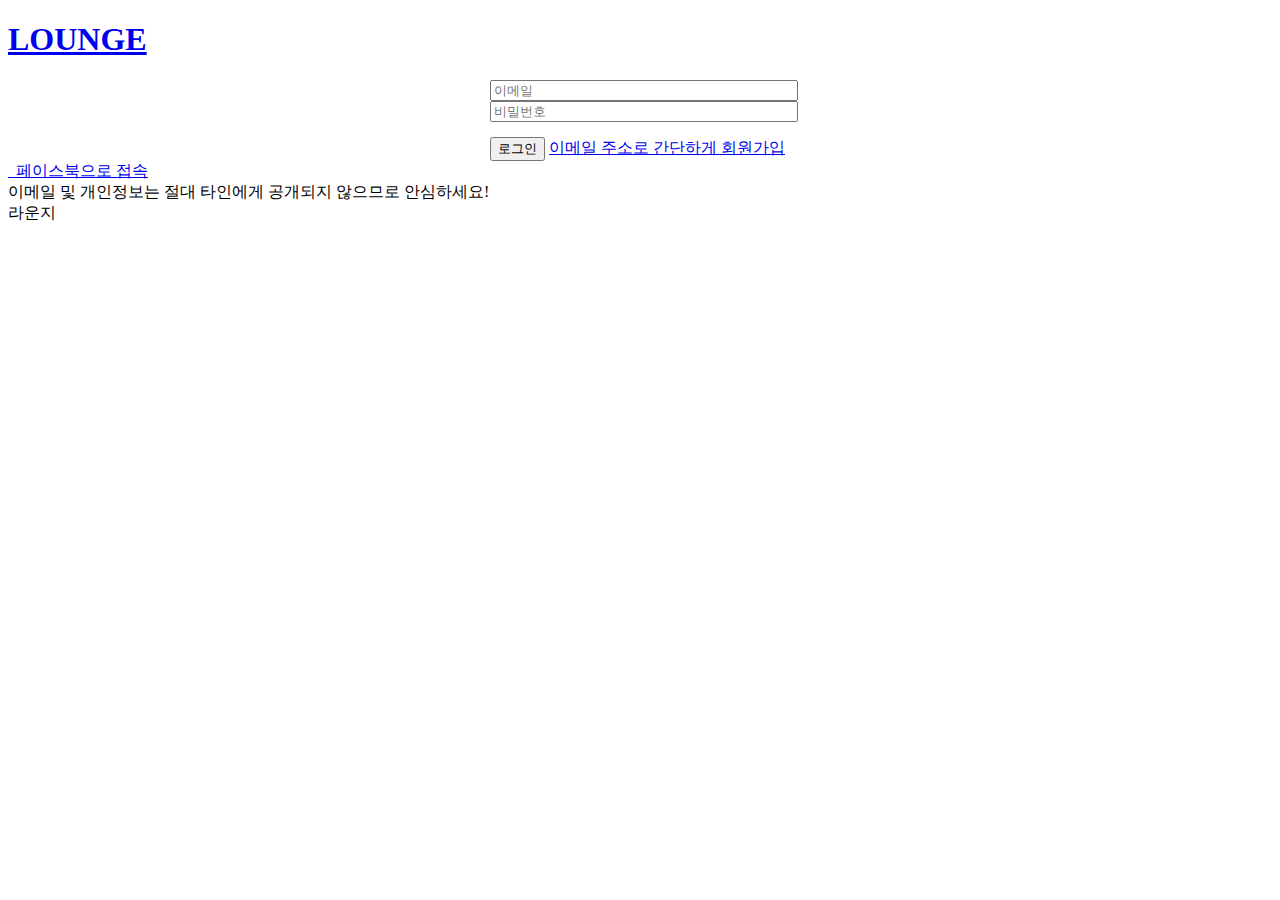
<file: login.html>
<!DOCTYPE html>
<!--
88           ,ad8888ba,   88         88 8888       88    ,ad8888ba,  88888888888 
88          d8"'    `"8b  88         88 88 88      88   d8"'    `"8b 88
88         d8'        `8b 88         88 88  88     88  d8'           88
88         88          88 88         88 88   88    88  88            8dev@Lounge
88         88          88 88         88 88    88   88  88      88888 88"""""""""
88         Y8,        ,8P Y8,        88 88     88  88  Y8,        88 88
88          Y8a.    .a8P  Y8a.       88 88      88 88  Y8a.    .a88  88
88888888888  `"Y8888Y"'    `"Y888888888 88       8888   `"Y88888P"   88888888888
     Copyright © 2015 Lounge. All rights reserved.
-->
<html lang="ko_KR">

  <head>
  	
    <meta http-equiv="X-UA-Compatible" content="IE=edge,chrome=1">
    <title>로그인 :: Lounge</title>
    <meta http-equiv="Content-Type" content="text/html; charset=utf-8">
    <meta name="viewport" content="width=device-width, initial-scale=1, maximum-scale=1.0, minimum-scale=0.5">
    <link href="http://s3.amazonaws.com/codecademy-content/courses/ltp/css/shift.css" rel="stylesheet">
    <link rel="stylesheet" href="http://s3.amazonaws.com/codecademy-content/courses/ltp/css/bootstrap.css">
    <link rel="stylesheet" href="css/user.css">
    <link rel="apple-touch-icon-precomposed" href="//sk2.op.gg/icon/Icon-72.png?v2"/>
    <link rel="apple-touch-icon-precomposed" sizes="72x72" href="//sk2.op.gg/icon/Icon-72.png?v2"/>
    <link rel="apple-touch-icon-precomposed" sizes="114x114" href="//sk2.op.gg/icon/Icon@2x.png?v2"/>
    <link rel="apple-touch-icon-precomposed" sizes="144x144" href="//sk2.op.gg/icon/Icon-144.png?v2"/>
    <meta name="apple-mobile-web-app-status-bar-style" content="black"/>
    <meta name="format-detection" content="telephone=no">
    <meta name="autocomplete" content="off">
    <link href="//sk2.op.gg/css2/min.css?1433502019" rel="stylesheet" type="text/css">
    <link href="//sk2.op.gg/css2/min.page.css?1433502019" rel="stylesheet" type="text/css">
    <link href="//sk2.op.gg/css2/min.page2.css?1433502019" rel="stylesheet" type="text/css">
    <link href="//sk2.op.gg/css2/min.mobile.css?1433502019" rel="stylesheet" type="text/css">
    <script type="text/javascript" async="" src="https://secure.statcounter.com/counter/counter.js"></script>
    <script async="" src="//www.google-analytics.com/analytics.js"></script>
    <script id="facebook-jssdk" src="//connect.facebook.net/en_US/sdk.js"></script>
    <script type="text/javascript" src="//sk2.op.gg/js2/lib/jquery-1.11.1.min.js"></script>
    <script type="text/javascript" src="http://www.parsecdn.com/js/parse-1.4.2.min.js"></script>
    <link href="//sk2.op.gg/lib/font-awesome/css/font-awesome.min.css" rel="stylesheet">
  </head>

  <body>
  	<script>
		$(function(){
			$('.VerticalMiniForm .Form .Input input')
			.on('focus', function(){
			$(this).closest('.input').addClass('focus');
			})
			.on('blur', function(){
			$(this).closest('.input').removeClass('focus');
			})
		})
	</script>
	<div class="PhotoScreen">
		<div class="PhotoScreenBg" style="background-image: url(//4.bp.blogspot.com/-E10nk83X-JI/T1Ok7vS42QI/AAAAAAAAAGA/jNvfJCbXcH0/s1600/lounge.jpg)">
			<div class="PhotoScreenBgVinetter"></div>
				<div class="PhotoScreenBgPattern"></div>
				</div>
				<script>
					$(function(){
						$('.VerticalMiniForm .Form .Input input')
							.on('focus', function(){
							$(this).closest('.Input').addClass('focus');
						})
							.on('blur', function(){
							$(this).closest('.Input').removeClass('focus');
						})
					})
				</script>
				<div class="PhotoScreenContent">
					<div class="Center">
						<div class="VerticalMiniForm LoginForm">
							<div class="Logo">
								<h1><a href="/">LOUNGE</a></h1>
								<!--<h1><a href="/"><img src="//sk2.op.gg/images/global_logo_index.png"></a></h1>-->
							</div>
							<div class="Form">
								<form action="/member/ajax/login.json/" method="post" class="kajax">
									<input type="hidden" name="referer" value="http://lounge.parseapp.com/">
									<div class="Input Email">
										<span class="title"><i class="icon-user"></i></span>
										<span class="input"><input type="text" class="Email" name="identifier" placeholder="이메일"></span>
									</div>
									<div class="Input Password">
										<span class="title"><i class="icon-key"></i></span>
										<span class="input"><input type="password" class="Password" name="password" placeholder="비밀번호"></span>
											<div class="Icon"><a href="/member/find" class="tip" original-title="비밀번호 찾기"><i class="icon-question-sign"></i></a></div>
											</div>
										<div class="Buttons">
											<button class="opButton green login">로그인</button>
											<a href="signup" class="opButton blue joinLink">이메일 주소로 간단하게 회원가입</a>
										</div>
										<div class="ThirdPartyLoginButtons">
											<a href="#" class="opButton ThirdPartyLoginButton LoginButtonWithFacebook" onclick="Login.loginWithFacebook(this); return false;">
												<i class="icon-facebook icon-large"></i>
												&nbsp;
												페이스북으로 접속
											</a>
										</div>
									</form>
								</div>
								<div class="FormDesc">
									이메일 및 개인정보는 절대 타인에게 공개되지 않으므로 안심하세요!
								</div>
							</div>
						</div>
					</div>
					<div class="PhotoInformation">
						라운지
					</div>
				</div>
			</div>
		</div>
		<div id="fb-root" class=" fb_reset">
			<div style="position: absolute; top: -10000px; height: 0px; width: 0px;">
				<div>
					<iframe name="fb_xdm_frame_https" frameborder="0" allowtransparency="true" allowfullscreen="true" scrolling="no" id="fb_xdm_frame_https" aria-hidden="true" title="Facebook Cross Domain Communication Frame" tabindex="-1" src="https://s-static.ak.facebook.com/connect/xd_arbiter/1ldYU13brY_.js?version=41#channel=f32e57d11c&amp;origin=https%3A%2F%2Fwww.op.gg" style="border: none;">
						#document
						<!DOCTYPE html>
						<html><head><title>Facebook Cross-Domain Messaging helper</title></head><body><script> document.domain = 'facebook.com'; __transform_includes = {};if(!Array.from)Array.from=function(a){if(a==null)throw new TypeError('Object is null or undefined');var b=arguments[1],c=arguments[2],d=this,e=Object(a),f=typeof Symbol==='function'?Symbol.iterator:'@@iterator',g=typeof b==='function',h=typeof e[f]==='function',i=0,j,k;if(h){j=typeof d==='function'?new d():[];var l=e[f](),m;while(!(m=l.next()).done){k=m.value;if(g)k=b.call(c,k,i);j[i]=k;i+=1;}j.length=i;return j;}var n=e.length;if(isNaN(n)||n<0)n=0;j=typeof d==='function'?new d(n):new Array(n);while(i<n){k=e[i];if(g)k=b.call(c,k,i);j[i]=k;i+=1;}j.length=i;return j;};
if(!Array.isArray)Array.isArray=function(a){return Object.prototype.toString.call(a)=='[object Array]';};
self.__DEV__=self.__DEV__||0;
(function(a){function b(c,d){if(this==null)throw new TypeError('Array.prototype.findIndex called on null or undefined');if(typeof c!=='function')throw new TypeError('predicate must be a function');var e=Object(this),f=e.length>>>0;for(var g=0;g<f;g++)if(c.call(d,e[g],g,e))return g;return -1;}if(!Array.prototype.findIndex)Array.prototype.findIndex=b;if(!Array.prototype.find)Array.prototype.find=function(c,d){if(this==null)throw new TypeError('Array.prototype.find called on null or undefined');var e=b.call(this,c,d);return e===-1?a:this[e];};})();
(function(){var a=Object.prototype.toString,b=Object("a"),c=b[0]!="a";function d(e){e=+e;if(e!==e){e=0;}else if(e!==0&&e!==(1/0)&&e!==-(1/0))e=(e>0||-1)*Math.floor(Math.abs(e));return e;}if(!Array.prototype.map)Array.prototype.map=function(e,f){if(typeof e!='function')throw new TypeError();var g,h=this.length,i=new Array(h);for(g=0;g<h;++g)if(g in this)i[g]=e.call(f,this[g],g,this);return i;};if(!Array.prototype.forEach)Array.prototype.forEach=function(e,f){this.map(e,f);};if(!Array.prototype.filter)Array.prototype.filter=function(e,f){if(typeof e!='function')throw new TypeError();var g,h,i=this.length,j=[];for(g=0;g<i;++g)if(g in this){h=this[g];if(e.call(f,h,g,this))j.push(h);}return j;};if(!Array.prototype.every)Array.prototype.every=function(e,f){if(typeof e!='function')throw new TypeError();var g=new Object(this),h=g.length;for(var i=0;i<h;i++)if(i in g)if(!e.call(f,g[i],i,g))return false;return true;};if(!Array.prototype.some)Array.prototype.some=function(e,f){if(typeof e!='function')throw new TypeError();var g=new Object(this),h=g.length;for(var i=0;i<h;i++)if(i in g)if(e.call(f,g[i],i,g))return true;return false;};if(!Array.prototype.indexOf)Array.prototype.indexOf=function(e,f){var g=this.length;f|=0;if(f<0)f+=g;for(;f<g;f++)if(f in this&&this[f]===e)return f;return -1;};if(!Array.prototype.lastIndexOf||([0,1].lastIndexOf(0,-3)!=-1))Array.prototype.lastIndexOf=function(e){var f=c&&a.call(this)=="[object String]"?this.split(""):Object(this),g=f.length>>>0;if(!g)return -1;var h=g-1;if(arguments.length>1)h=Math.min(h,d(arguments[1]));h=h>=0?h:g-Math.abs(h);for(;h>=0;h--)if(h in f&&e===f[h])return h;return -1;};if(!Array.prototype.reduce)Array.prototype.reduce=function(e){if(typeof e!=='function')throw new TypeError(e+' is not a function');var f=this.length>>>0,g,h,i=arguments.length===2;if(i)g=arguments[1];for(h=0;h<f;++h)if(this.hasOwnProperty(h))if(i===false){g=this[h];i=true;}else g=e(g,this[h],h,this);if(i===false)throw new TypeError('Reduce of empty array with no initial value');return g;};if(!Array.prototype.reduceRight)Array.prototype.reduceRight=function(e){if(typeof e!=='function')throw new TypeError(e+' is not a function');var f=this.length>>>0,g,h,i=arguments.length===2;if(i)g=arguments[1];for(h=f-1;h>-1;--h)if(this.hasOwnProperty(h))if(i===false){g=this[h];i=true;}else g=e(g,this[h],h,this);if(i===false)throw new TypeError('Reduce of empty array with no initial value');return g;};})();
if(!Date.now)Date.now=function(){return new Date().getTime();};
(function(){if(!Date.prototype.toISOString){var a=function(b){if(b<10)return '0'+b;return b;};Date.prototype.toISOString=function(){if(!isFinite(this))throw new Error('Invalid time value');var b=this.getUTCFullYear();b=(b<0?'-':(b>9999?'+':''))+('00000'+Math.abs(b)).slice(0<=b&&b<=9999?-4:-6);return b+'-'+a(this.getUTCMonth()+1)+'-'+a(this.getUTCDate())+'T'+a(this.getUTCHours())+':'+a(this.getUTCMinutes())+':'+a(this.getUTCSeconds())+'.'+(this.getUTCMilliseconds()/1000).toFixed(3).slice(2,5)+'Z';};}})();
if(!Function.prototype.bind)Function.prototype.bind=function(a){if(typeof this!='function')throw new TypeError('Bind must be called on a function');var b=this,c=Array.prototype.slice,d=c.call(arguments,1);function e(){var f=b.prototype&&(this instanceof b);return b.apply(!f&&a||this,d.concat(c.call(arguments)));}e.prototype=b.prototype;e.displayName='bound:'+(b.displayName||b.name||'(?)');e.toString=function f(){return 'bound: '+b;};return e;};

(function(){var a={},b=function(i,j){if(!i&&!j)return null;var k={};if(typeof i!=='undefined')k.type=i;if(typeof j!=='undefined')k.signature=j;return k;},c=function(i,j){return b(i&&/^[A-Z]/.test(i)?i:(void 0),j&&((j.params&&j.params.length)||j.returns)?'function('+(j.params?j.params.map(function(k){return (/\?/).test(k)?'?'+k.replace('?',''):k;}).join(','):'')+')'+(j.returns?':'+j.returns:''):(void 0));},d=function(i,j,k){return i;},e=function(i,j,k){if('sourcemeta' in __transform_includes)i.__SMmeta=j;if('typechecks' in __transform_includes){var l=c(j?j.name:(void 0),k);if(l)__w(i,l);}return i;},f=function(i,j,k){return k.apply(i,j);},g=function(i,j,k,l){if(l&&l.params)__t.apply(i,l.params);var m=k.apply(i,j);if(l&&l.returns)__t([m,l.returns]);return m;},h=function(i,j,k,l,m){if(m){if(!m.callId)m.callId=m.module+':'+m.line+':'+m.column;var n=m.callId;a[n]=(a[n]||0)+1;}return k.apply(i,j);};if(typeof __transform_includes==='undefined'){__annotator=d;__bodyWrapper=f;}else{__annotator=e;if('codeusage' in __transform_includes){__annotator=d;__bodyWrapper=h;__bodyWrapper.getCodeUsage=function(){return a;};__bodyWrapper.clearCodeUsage=function(){a={};};}else if('typechecks' in __transform_includes){__bodyWrapper=g;}else __bodyWrapper=f;}})();
var JSON;if(!JSON)JSON={};(function(){'use strict';function a(j){return j<10?'0'+j:j;}if(typeof Date.prototype.toJSON!=='function'){Date.prototype.toJSON=function(j){return isFinite(this.valueOf())?this.getUTCFullYear()+'-'+a(this.getUTCMonth()+1)+'-'+a(this.getUTCDate())+'T'+a(this.getUTCHours())+':'+a(this.getUTCMinutes())+':'+a(this.getUTCSeconds())+'Z':null;};String.prototype.toJSON=Number.prototype.toJSON=Boolean.prototype.toJSON=function(j){return this.valueOf();};}var b=/[\u0000\u00ad\u0600-\u0604\u070f\u17b4\u17b5\u200c-\u200f\u2028-\u202f\u2060-\u206f\ufeff\ufff0-\uffff]/g,c=/[\\\"\x00-\x1f\x7f-\x9f\u00ad\u0600-\u0604\u070f\u17b4\u17b5\u200c-\u200f\u2028-\u202f\u2060-\u206f\ufeff\ufff0-\uffff]/g,d,e,f={'\b':'\\b','\t':'\\t','\n':'\\n','\f':'\\f','\r':'\\r','"':'\\"','\\':'\\\\'},g;function h(j){c.lastIndex=0;return c.test(j)?'"'+j.replace(c,function(k){var l=f[k];return typeof l==='string'?l:'\\u'+('0000'+k.charCodeAt(0).toString(16)).slice(-4);})+'"':'"'+j+'"';}function i(j,k){var l,m,n,o,p=d,q,r=k[j];if(r&&typeof r==='object'&&typeof r.toJSON==='function')r=r.toJSON(j);if(typeof g==='function')r=g.call(k,j,r);switch(typeof r){case 'string':return h(r);case 'number':return isFinite(r)?String(r):'null';case 'boolean':case 'null':return String(r);case 'object':if(!r)return 'null';d+=e;q=[];if(Object.prototype.toString.apply(r)==='[object Array]'){o=r.length;for(l=0;l<o;l+=1)q[l]=i(l,r)||'null';n=q.length===0?'[]':d?'[\n'+d+q.join(',\n'+d)+'\n'+p+']':'['+q.join(',')+']';d=p;return n;}if(g&&typeof g==='object'){o=g.length;for(l=0;l<o;l+=1)if(typeof g[l]==='string'){m=g[l];n=i(m,r);if(n)q.push(h(m)+(d?': ':':')+n);}}else for(m in r)if(Object.prototype.hasOwnProperty.call(r,m)){n=i(m,r);if(n)q.push(h(m)+(d?': ':':')+n);}n=q.length===0?'{}':d?'{\n'+d+q.join(',\n'+d)+'\n'+p+'}':'{'+q.join(',')+'}';d=p;return n;}}if(typeof JSON.stringify!=='function')JSON.stringify=function(j,k,l){var m;d='';e='';if(typeof l==='number'){for(m=0;m<l;m+=1)e+=' ';}else if(typeof l==='string')e=l;g=k;if(k&&typeof k!=='function'&&(typeof k!=='object'||typeof k.length!=='number'))throw new Error('JSON.stringify');return i('',{'':j});};if(typeof JSON.parse!=='function')JSON.parse=function(j,k){var l;function m(n,o){var p,q,r=n[o];if(r&&typeof r==='object')for(p in r)if(Object.prototype.hasOwnProperty.call(r,p)){q=m(r,p);if(q!==(void 0)){r[p]=q;}else delete r[p];}return k.call(n,o,r);}j=String(j);b.lastIndex=0;if(b.test(j))j=j.replace(b,function(n){return '\\u'+('0000'+n.charCodeAt(0).toString(16)).slice(-4);});if(/^[\],:{}\s]*$/.test(j.replace(/\\(?:["\\\/bfnrt]|u[0-9a-fA-F]{4})/g,'@').replace(/"[^"\\\n\r]*"|true|false|null|-?\d+(?:\.\d*)?(?:[eE][+\-]?\d+)?/g,']').replace(/(?:^|:|,)(?:\s*\[)+/g,''))){l=(eval)('('+j+')');return typeof k==='function'?m({'':l},''):l;}throw new SyntaxError('JSON.parse');};}());
if(JSON.stringify(["\u2028\u2029"])==='["\u2028\u2029"]')JSON.stringify=function(a){var b=/\u2028/g,c=/\u2029/g;return function(d,e,f){var g=a.call(this,d,e,f);if(g){if(-1<g.indexOf('\u2028'))g=g.replace(b,'\\u2028');if(-1<g.indexOf('\u2029'))g=g.replace(c,'\\u2029');}return g;};}(JSON.stringify);
if(typeof JSON==='object'&&typeof JSON.parse==='function')try{JSON.parse(null);}catch(e){JSON.originalParse=JSON.parse;JSON.parse=function(a){return a===null?null:JSON.originalParse(a);};}
if(typeof Math.log2!=='function')Math.log2=function(a){return Math.log(a)/Math.LN2;};if(typeof Math.log10!=='function')Math.log10=function(a){return Math.log(a)/Math.LN10;};
if(typeof Number.isFinite!=='function')Number.isFinite=function(a){return (typeof a==='number')&&isFinite(a);};if(typeof Number.isNaN!=='function')Number.isNaN=function(a){return (typeof a==='number')&&isNaN(a);};if(typeof Number.EPSILON!=='number')Number.EPSILON=Math.pow(2,-52);if(typeof Number.MAX_SAFE_INTEGER!=='number')Number.MAX_SAFE_INTEGER=Math.pow(2,53)-1;if(typeof Number.MIN_SAFE_INTEGER!=='number')Number.MIN_SAFE_INTEGER=-1*Number.MAX_SAFE_INTEGER;if(typeof Number.isSafeInteger!=='function')Number.isSafeInteger=function(a){return Number.isFinite(a)&&a>=Number.MIN_SAFE_INTEGER&&a<=Number.MAX_SAFE_INTEGER&&Math.floor(a)===a;};
if(!Object.create)Object.create=function(a){var b=typeof a;if(b!='object'&&b!='function')throw new TypeError('Object prototype may only be a Object or null');var c=function(){if(a===null){this.__proto__=a;delete this.__proto__;}};c.prototype=a;return new c();};if(!Object.keys)Object.keys=function a(b){var c=typeof b;if((c!='object'&&c!='function')||b===null)throw new TypeError('Object.keys called on non-object');var d=Object.prototype.hasOwnProperty,e=[];for(var f in b)if(d.call(b,f))e.push(f);return e;};if(!Object.freeze)Object.freeze=function(a){return a;};if(!Object.seal)Object.seal=function(a){return a;};

(function(){var a=!({toString:true}).propertyIsEnumerable('toString');if(!a)return;var b=['toString','toLocaleString','valueOf','hasOwnProperty','isPrototypeOf','constructor'];Object.keys=function(c){var d=typeof c;if((d!='object'&&d!='function')||c===null)throw new TypeError('Object.keys called on non-object');var e=Object.prototype.hasOwnProperty,f=[];for(var g in c)if(e.call(c,g))f.push(g);for(var h=0;h<b.length;h++){var i=b[h];if(e.call(c,i))f.push(i);}return f;};Object.assign=function(c,d){if(c==null)throw new TypeError('Object.assign target cannot be null or undefined');var e=Object(c),f=Object.prototype.hasOwnProperty;for(var g=1;g<arguments.length;g++){var h=arguments[g];if(h==null)continue;var i=Object(h);for(var j in i)if(f.call(i,j))e[j]=i[j];for(var k=0;k<b.length;k++){var l=b[k];if(f.call(i,l))e[l]=i[l];}}return e;};})();
(function(){if(Object.assign)return;var a=Object.prototype.hasOwnProperty,b;if(Object.keys&&Object.keys.name!=='object_keys_polyfill'){b=function(c,d){var e=Object.keys(d);for(var f=0;f<e.length;f++)c[e[f]]=d[e[f]];};}else b=function(c,d){for(var e in d)if(a.call(d,e))c[e]=d[e];};Object.assign=function(c,d){if(c==null)throw new TypeError('Object.assign target cannot be null or undefined');var e=Object(c);for(var f=1;f<arguments.length;f++){var g=arguments[f];if(g!=null)b(e,Object(g));}return e;};}());
if({}.hasOwnProperty('__proto__'))Object.prototype.hasOwnProperty=function(a){return function b(c){return c!='__proto__'&&a.call(this,c);};}(Object.prototype.hasOwnProperty);
(function(a){a.__m=function(b,c){b.__SMmeta=c;return b;};})(this);
if(!String.prototype.startsWith)String.prototype.startsWith=function(a){"use strict";if(this==null)throw TypeError();var b=String(this),c=arguments.length>1?(Number(arguments[1])||0):0,d=Math.min(Math.max(c,0),b.length);return b.indexOf(String(a),c)==d;};if(!String.prototype.endsWith)String.prototype.endsWith=function(a){"use strict";if(this==null)throw TypeError();var b=String(this),c=b.length,d=String(a),e=arguments.length>1?(Number(arguments[1])||0):c,f=Math.min(Math.max(e,0),c),g=f-d.length;if(g<0)return false;return b.lastIndexOf(d,g)==g;};if(!String.prototype.contains)String.prototype.contains=function(a){"use strict";if(this==null)throw TypeError();var b=String(this),c=arguments.length>1?(Number(arguments[1])||0):0;return b.indexOf(String(a),c)!=-1;};if(!String.prototype.repeat)String.prototype.repeat=function(a){"use strict";if(this==null)throw TypeError();var b=String(this);a=Number(a)||0;if(a<0||a===Infinity)throw RangeError();if(a===1)return b;var c='';while(a){if(a&1)c+=b;if((a>>=1))b+=b;}return c;};
if(!String.prototype.trim)String.prototype.trim=function(){if(this==null)throw new TypeError('String.prototype.trim called on null or undefined');return String.prototype.replace.call(this,/^\s+|\s+$/g,'');};
(function(){var a,b=String.prototype.split,c=/()??/.exec("")[1]===a;String.prototype.split=function(d,e){var f=this;if(Object.prototype.toString.call(d)!=="[object RegExp]")return b.call(f,d,e);var g=[],h=(d.ignoreCase?"i":"")+(d.multiline?"m":"")+(d.extended?"x":"")+(d.sticky?"y":""),i=0,d=new RegExp(d.source,h+"g"),j,k,l,m;f+="";if(!c)j=new RegExp("^"+d.source+"$(?!\\s)",h);e=e===a?-1>>>0:e>>>0;while(k=d.exec(f)){l=k.index+k[0].length;if(l>i){g.push(f.slice(i,k.index));if(!c&&k.length>1)k[0].replace(j,function(){for(var n=1;n<arguments.length-2;n++)if(arguments[n]===a)k[n]=a;});if(k.length>1&&k.index<f.length)Array.prototype.push.apply(g,k.slice(1));m=k[0].length;i=l;if(g.length>=e)break;}if(d.lastIndex===k.index)d.lastIndex++;}if(i===f.length){if(m||!d.test(""))g.push("");}else g.push(f.slice(i));return g.length>e?g.slice(0,e):g;};})();
__t=function(a){return a[0];};__w=function(a){return a;};
if(typeof console=='undefined')(function(){function a(){}console={log:a,info:a,warn:a,debug:a,dir:a,error:a};})();
var require,__d;(function(a){var b={},c={},d=['global','require','requireDynamic','requireLazy','module','exports'];require=function(e,f){if(c.hasOwnProperty(e))return c[e];if(!b.hasOwnProperty(e)){if(f)return null;throw new Error('Module '+e+' has not been defined');}var g=b[e],h=g.deps,i=g.factory.length,j,k=[];for(var l=0;l<i;l++){switch(h[l]){case 'module':j=g;break;case 'exports':j=g.exports;break;case 'global':j=a;break;case 'require':j=require;break;case 'requireDynamic':j=require;break;case 'requireLazy':j=null;break;default:j=require.call(null,h[l]);}k.push(j);}g.factory.apply(a,k);c[e]=g.exports;return g.exports;};require.__markCompiled=function(){};__d=function(e,f,g,h){if(typeof g=='function'){b[e]={factory:g,deps:d.concat(f),exports:{}};if(h===3)require.call(null,e);}else c[e]=g;};})(this);
__d("QueryString",[],function(a,b,c,d,e,f){b.__markCompiled&&b.__markCompiled();function g(k){var l=[];Object.keys(k).sort().forEach(function(m){var n=k[m];if(typeof n==='undefined')return;if(n===null){l.push(m);return;}l.push(encodeURIComponent(m)+'='+encodeURIComponent(n));});return l.join('&');}function h(k,l){var m={};if(k==='')return m;var n=k.split('&');for(var o=0;o<n.length;o++){var p=n[o].split('=',2),q=decodeURIComponent(p[0]);if(l&&m.hasOwnProperty(q))throw new URIError('Duplicate key: '+q);m[q]=p.length===2?decodeURIComponent(p[1]):null;}return m;}function i(k,l){return k+(~k.indexOf('?')?'&':'?')+(typeof l==='string'?l:j.encode(l));}var j={encode:g,decode:h,appendToUrl:i};e.exports=j;},null);
__d("resolveWindow",[],function(a,b,c,d,e,f){b.__markCompiled&&b.__markCompiled();function g(h){var i=window,j=h.split('.');try{for(var l=0;l<j.length;l++){var m=j[l],n=/^frames\[['"]?([a-zA-Z0-9\-_]+)['"]?\]$/.exec(m);if(n){i=i.frames[n[1]];}else if(m==='opener'||m==='parent'||m==='top'){i=i[m];}else return null;}}catch(k){return null;}return i;}e.exports=g;},null);
__d("sprintf",[],function(a,b,c,d,e,f){b.__markCompiled&&b.__markCompiled();function g(h){for(var i=[],j=1,k=arguments.length;j<k;j++)i.push(arguments[j]);var l=0;return h.replace(/%s/g,function(m){return i[l++];});}e.exports=g;},null);
__d("Log",["sprintf"],function(a,b,c,d,e,f,g){b.__markCompiled&&b.__markCompiled();var h={DEBUG:3,INFO:2,WARNING:1,ERROR:0};function i(k,l){var m=Array.prototype.slice.call(arguments,2),n=g.apply(null,m),o=window.console;if(o&&j.level>=l)o[k in o?k:'log'](n);}var j={level:-1,Level:h,debug:i.bind(null,'debug',h.DEBUG),info:i.bind(null,'info',h.INFO),warn:i.bind(null,'warn',h.WARNING),error:i.bind(null,'error',h.ERROR)};e.exports=j;},null);
__d("wrapFunction",[],function(a,b,c,d,e,f){b.__markCompiled&&b.__markCompiled();var g={};function h(i,j,k){j=j||'default';return function(){var l=j in g?g[j](i,k):i;return l.apply(this,arguments);};}h.setWrapper=function(i,j){j=j||'default';g[j]=i;};e.exports=h;},null);
__d("DOMEventListener",["wrapFunction"],function(a,b,c,d,e,f,g){b.__markCompiled&&b.__markCompiled();var h,i;if(window.addEventListener){h=function(k,l,m){m.wrapper=g(m,'entry','DOMEventListener.add '+l);k.addEventListener(l,m.wrapper,false);};i=function(k,l,m){k.removeEventListener(l,m.wrapper,false);};}else if(window.attachEvent){h=function(k,l,m){m.wrapper=g(m,'entry','DOMEventListener.add '+l);k.attachEvent('on'+l,m.wrapper);};i=function(k,l,m){k.detachEvent('on'+l,m.wrapper);};}else i=h=function(){};var j={add:function(k,l,m){h(k,l,m);return {remove:function(){i(k,l,m);k=null;}};},remove:i};e.exports=j;},null);
__d("DOMWrapper",[],function(a,b,c,d,e,f){b.__markCompiled&&b.__markCompiled();var g,h,i={setRoot:function(j){g=j;},getRoot:function(){return g||document.body;},setWindow:function(j){h=j;},getWindow:function(){return h||self;}};e.exports=i;},null);
__d("emptyFunction",[],function(a,b,c,d,e,f){b.__markCompiled&&b.__markCompiled();function g(i){return function(){return i;};}function h(){}h.thatReturns=g;h.thatReturnsFalse=g(false);h.thatReturnsTrue=g(true);h.thatReturnsNull=g(null);h.thatReturnsThis=function(){return this;};h.thatReturnsArgument=function(i){return i;};e.exports=h;},null);
__d("UserAgent_DEPRECATED",[],function(a,b,c,d,e,f){b.__markCompiled&&b.__markCompiled();var g=false,h,i,j,k,l,m,n,o,p,q,r,s,t,u,v;function w(){if(g)return;g=true;var y=navigator.userAgent,z=/(?:MSIE.(\d+\.\d+))|(?:(?:Firefox|GranParadiso|Iceweasel).(\d+\.\d+))|(?:Opera(?:.+Version.|.)(\d+\.\d+))|(?:AppleWebKit.(\d+(?:\.\d+)?))|(?:Trident\/\d+\.\d+.*rv:(\d+\.\d+))/.exec(y),aa=/(Mac OS X)|(Windows)|(Linux)/.exec(y);s=/\b(iPhone|iP[ao]d)/.exec(y);t=/\b(iP[ao]d)/.exec(y);q=/Android/i.exec(y);u=/FBAN\/\w+;/i.exec(y);v=/Mobile/i.exec(y);r=!!(/Win64/.exec(y));if(z){h=z[1]?parseFloat(z[1]):(z[5]?parseFloat(z[5]):NaN);if(h&&document&&document.documentMode)h=document.documentMode;var ba=/(?:Trident\/(\d+.\d+))/.exec(y);m=ba?parseFloat(ba[1])+4:h;i=z[2]?parseFloat(z[2]):NaN;j=z[3]?parseFloat(z[3]):NaN;k=z[4]?parseFloat(z[4]):NaN;if(k){z=/(?:Chrome\/(\d+\.\d+))/.exec(y);l=z&&z[1]?parseFloat(z[1]):NaN;}else l=NaN;}else h=i=j=l=k=NaN;if(aa){if(aa[1]){var ca=/(?:Mac OS X (\d+(?:[._]\d+)?))/.exec(y);n=ca?parseFloat(ca[1].replace('_','.')):true;}else n=false;o=!!aa[2];p=!!aa[3];}else n=o=p=false;}var x={ie:function(){return w()||h;},ieCompatibilityMode:function(){return w()||(m>h);},ie64:function(){return x.ie()&&r;},firefox:function(){return w()||i;},opera:function(){return w()||j;},webkit:function(){return w()||k;},safari:function(){return x.webkit();},chrome:function(){return w()||l;},windows:function(){return w()||o;},osx:function(){return w()||n;},linux:function(){return w()||p;},iphone:function(){return w()||s;},mobile:function(){return w()||(s||t||q||v);},nativeApp:function(){return w()||u;},android:function(){return w()||q;},ipad:function(){return w()||t;}};e.exports=x;},null);
__d("copyProperties",[],function(a,b,c,d,e,f){b.__markCompiled&&b.__markCompiled();function g(h,i,j,k,l,m,n){h=h||{};var o=[i,j,k,l,m],p=0,q;while(o[p]){q=o[p++];for(var r in q)h[r]=q[r];if(q.hasOwnProperty&&q.hasOwnProperty('toString')&&(typeof q.toString!='undefined')&&(h.toString!==q.toString))h.toString=q.toString;}return h;}e.exports=g;},null);
__d("guid",[],function(a,b,c,d,e,f){b.__markCompiled&&b.__markCompiled();function g(){return 'f'+(Math.random()*(1<<30)).toString(16).replace('.','');}e.exports=g;},null);
__d("htmlSpecialChars",[],function(a,b,c,d,e,f){b.__markCompiled&&b.__markCompiled();var g=/&/g,h=/</g,i=/>/g,j=/"/g,k=/'/g;function l(m){if(typeof m=='undefined'||m===null||!m.toString)return '';if(m===false){return '0';}else if(m===true)return '1';return m.toString().replace(g,'&amp;').replace(j,'&quot;').replace(k,'&#039;').replace(h,'&lt;').replace(i,'&gt;');}e.exports=l;},null);
__d("Flash",["DOMEventListener","DOMWrapper","FlashVersionFix","QueryString","UserAgent_DEPRECATED","copyProperties","guid","htmlSpecialChars"],function(a,b,c,d,e,f,g,h,i,j,k,l,m,n){b.__markCompiled&&b.__markCompiled();var o={},p,q=h.getWindow().document;function r(w){var x=q.getElementById(w);if(x)x.parentNode.removeChild(x);delete o[w];}function s(){for(var w in o)if(o.hasOwnProperty(w))r(w);}function t(w){return w.replace(/\d+/g,function(x){return '000'.substring(x.length)+x;});}function u(w){if(!p){if(k.ie()>=9)g.add(window,'unload',s);p=true;}o[w]=w;}var v={embed:function(w,x,y,z){var aa=m();w=n(w).replace(/&amp;/g,'&');y=l({allowscriptaccess:'always',flashvars:z,movie:w},y||{});if(typeof y.flashvars=='object')y.flashvars=j.encode(y.flashvars);var ba=[];for(var ca in y)if(y.hasOwnProperty(ca)&&y[ca])ba.push('<param name="'+n(ca)+'" value="'+n(y[ca])+'">');var da=x.appendChild(q.createElement('span')),ea='<object '+(k.ie()?'classid="clsid:d27cdb6e-ae6d-11cf-96b8-444553540000" ':'type="application/x-shockwave-flash"')+'data="'+w+'" '+(y.height?'height="'+y.height+'" ':'')+(y.width?'width="'+y.width+'" ':'')+'id="'+aa+'">'+ba.join('')+'</object>';da.innerHTML=ea;var fa=da.firstChild;u(aa);return fa;},remove:r,getVersion:function(){var w='Shockwave Flash',x='application/x-shockwave-flash',y='ShockwaveFlash.ShockwaveFlash',z;if(navigator.plugins&&typeof navigator.plugins[w]=='object'){var aa=navigator.plugins[w].description;if(aa&&navigator.mimeTypes&&navigator.mimeTypes[x]&&navigator.mimeTypes[x].enabledPlugin)z=aa.match(/\d+/g);}if(!z)try{z=(new ActiveXObject(y)).GetVariable('$version').match(/(\d+),(\d+),(\d+),(\d+)/);z=Array.prototype.slice.call(z,1);}catch(ba){}return z;},getVersionString:function(){var w=v.getVersion();if(i.enable)return w?w.join('.'):'';return w.join('.');},checkMinVersion:function(w){var x=v.getVersion();if(!x)return false;return t(x.join('.'))>=t(w);},isAvailable:function(){return !!v.getVersion();}};e.exports=v;},null);
__d("dotAccess",[],function(a,b,c,d,e,f){b.__markCompiled&&b.__markCompiled();function g(h,i,j){var k=i.split('.');do{var l=k.shift();h=h[l]||j&&(h[l]={});}while(k.length&&h);return h;}e.exports=g;},null);
__d("GlobalCallback",["DOMWrapper","dotAccess","guid","wrapFunction"],function(a,b,c,d,e,f,g,h,i,j){b.__markCompiled&&b.__markCompiled();var k,l,m={setPrefix:function(n){k=h(g.getWindow(),n,true);l=n;},create:function(n,o){if(!k)this.setPrefix('__globalCallbacks');var p=i();k[p]=j(n,'entry',o||'GlobalCallback');return l+'.'+p;},remove:function(n){var o=n.substring(l.length+1);delete k[o];}};e.exports=m;},null);
__d("XDM",["DOMEventListener","DOMWrapper","emptyFunction","Flash","GlobalCallback","guid","Log","UserAgent_DEPRECATED","wrapFunction"],function(a,b,c,d,e,f,g,h,i,j,k,l,m,n,o){b.__markCompiled&&b.__markCompiled();var p={},q={transports:[]},r=h.getWindow();function s(u){var v={},w=u.length,x=q.transports;while(w--)v[u[w]]=1;w=x.length;while(w--){var y=x[w],z=p[y];if(!v[y]&&z.isAvailable())return y;}}var t={register:function(u,v){m.debug('Registering %s as XDM provider',u);q.transports.push(u);p[u]=v;},create:function(u){if(!u.whenReady&&!u.onMessage){m.error('An instance without whenReady or onMessage makes no sense');throw new Error('An instance without whenReady or '+'onMessage makes no sense');}if(!u.channel){m.warn('Missing channel name, selecting at random');u.channel=l();}if(!u.whenReady)u.whenReady=i;if(!u.onMessage)u.onMessage=i;var v=u.transport||s(u.blacklist||[]),w=p[v];if(w&&w.isAvailable()){m.debug('%s is available',v);w.init(u);return v;}}};t.register('flash',(function(){var u=false,v,w=false,x=15000,y;return {isAvailable:function(){return j.checkMinVersion('8.0.24');},init:function(z){m.debug('init flash: '+z.channel);var aa={send:function(da,ea,fa,ga){m.debug('sending to: %s (%s)',ea,ga);v.postMessage(da,ea,ga);}};if(u){z.whenReady(aa);return;}var ba=z.root.appendChild(r.document.createElement('div')),ca=k.create(function(){k.remove(ca);clearTimeout(y);m.info('xdm.swf called the callback');var da=k.create(function(ea,fa){ea=decodeURIComponent(ea);fa=decodeURIComponent(fa);m.debug('received message %s from %s',ea,fa);z.onMessage(ea,fa);},'xdm.swf:onMessage');v.init(z.channel,da);z.whenReady(aa);},'xdm.swf:load');v=j.embed(z.flashUrl,ba,null,{protocol:location.protocol.replace(':',''),host:location.host,callback:ca,log:w});y=setTimeout(function(){m.warn('The Flash component did not load within %s ms - '+'verify that the container is not set to hidden or invisible '+'using CSS as this will cause some browsers to not load '+'the components',x);},x);u=true;}};})());t.register('postmessage',(function(){var u=false;return {isAvailable:function(){return !!r.postMessage;},init:function(v){m.debug('init postMessage: '+v.channel);var w='_FB_'+v.channel,x={send:function(y,z,aa,ba){if(r===aa){m.error('Invalid windowref, equal to window (self)');throw new Error();}m.debug('sending to: %s (%s)',z,ba);var ca=function(){aa.postMessage('_FB_'+ba+y,z);};if(n.ie()==8||n.ieCompatibilityMode()){setTimeout(ca,0);}else ca();}};if(u){v.whenReady(x);return;}g.add(r,'message',o(function(event){var y=event.data,z=event.origin||'native';if(!/^(https?:\/\/|native$)/.test(z)){m.debug('Received message from invalid origin type: %s',z);return;}if(typeof y!='string'){m.warn('Received message of type %s from %s, expected a string',typeof y,z);return;}m.debug('received message %s from %s',y,z);if(y.substring(0,w.length)==w)y=y.substring(w.length);v.onMessage(y,z);},'entry','onMessage'));v.whenReady(x);u=true;}};})());e.exports=t;},null);
__d("initXdArbiter",["QueryString","resolveWindow","Log","XDM","XDMConfig"],function(a,b,c,d,e,f){b.__markCompiled&&b.__markCompiled();(function(){var g=b('QueryString'),h=b('resolveWindow'),i=b('Log'),j=b('XDM'),k=b('XDMConfig');function l(z){return z?z.replace(/["'<>\(\)\\@]/g,''):z;}function m(){if(!window.chrome||!location.ancestorOrigins)return false;return !/\.facebook\.com$/.test(location.ancestorOrigins[1]);}function n(z,aa){if(m())return '';if(window!=parent&&window.parent!=window.parent.parent)try{return parent.parent.XdArbiter.register(window,z,aa);}catch(ba){i.error('Could not register with XdArbiter in parent.parent');}return '';}function o(z,aa,ba){if(!z&&m()){i.error('Can not use parent.parent to reach facebook.com');return;}var ca=z?h(z):parent.parent;try{ca.XdArbiter.handleMessage(aa,ba,window);}catch(da){i.error('Could not reach facebook.com using %s',z);}}function p(z,aa){var ba=50,ca=function(){if(!--ba)clearInterval(da);try{z();clearInterval(da);}catch(ea){}},da=setInterval(ca,50);ca();}function q(){var z=/^https?:\/\/[^\/]*/.exec(t.origin)[0];p(function(){var aa=h(t.relation).frames['fb_xdm_frame_'+u];if(typeof aa.location.search==='undefined')throw new Error('Proxy not ready');if(location.search===aa.location.search){aa.proxyMessage(s,z);}else i.error('Version mismatch: %s, %s',location.search,aa.location.search);},50);}function r(){var z=/^(.*)\/(.*)$/.exec(t.origin)[1];if(window.__fbNative&&window.__fbNative.postMessage){window.__fbNative.postMessage(s,z);}else{var aa=function(ba){window.removeEventListener('fbNativeReady',aa);window.__fbNative.postMessage(s,z);};window.addEventListener('fbNativeReady',aa);}}var s=/#(.*)|$/.exec(location.href)[1];if(window==top)location.hash='';if(!s){i.error('xd_arbiter.php loaded without a valid hash, referrer: %s',document.referrer);return;}var t=g.decode(s,true),u=location.protocol.replace(':','');if(t.relation){if(window==top&&/FBAN\/\w+;/i.test(navigator.userAgent)){i.info('Native proxy');r();}else{i.info('Legacy proxy to %s',t.relation);q();}return;}if(u!=/https?/.exec(window.name)[0]){i.info('Redirection to %s detected, aborting',u);return;}var v=l(t.transport),w=l(t.channel),x=l(t.origin),y=l(t.xd_name);if(!/^https?/.test(x)){i.error('Invalid origin presented, aborting.');return;}j.create({root:document.body,transport:v,channel:w+'_'+u,flashUrl:k.Flash.path,onMessage:function(z,aa){if(x!==aa){i.info('Received message from unknown origin %s, expected %s.',aa,x);return;}if(!/^FB_RPC:/.test(z))z=g.decode(z);o(z.relation,z,x);},whenReady:function(z){window.proxyMessage=function(da,ea){if(ea===x){z.send(da,x,parent,w);}else i.error('Failed proxying to %s, expected %s',ea,x);};var aa=null,ba={xd_action:'proxy_ready',data:aa},ca=n(y,x);if(ca)ba.registered=ca;z.send(g.encode(ba),x,parent,w);}});})();},null);__d("FlashVersionFix",[],{"enable":false});
__d("XDMConfig",[],{"Flash":{"path":"https:\/\/connect.facebook.net\/rsrc.php\/v1\/yW\/r\/yOZN1vHw3Z_.swf"}}); require('initXdArbiter'); </script><b id="warning" style="display: none; color:red"> SECURITY WARNING: Please treat the URL above as you would your password and do not share it with anyone. See the <a href="http://l.ak.facebook.com/l.php?u=http%3A%2F%2Fon.fb.me%2F1mXNHhm&amp;h=hAQGJLq_P&amp;s=1" target="_blank" rel="nofollow" onmouseover="LinkshimAsyncLink.swap(this, &quot;http:\/\/on.fb.me\/1mXNHhm&quot;);" onclick="LinkshimAsyncLink.swap(this, &quot;http:\/\/l.ak.facebook.com\/l.php?u=http\u00253A\u00252F\u00252Fon.fb.me\u00252F1mXNHhm&amp;h=hAQGJLq_P&amp;s=1&quot;);">Facebook Help Center</a> for more information. </b><script>if (window == top) {  setTimeout(function() {    document.getElementById("warning").style.display = 'block';  }, 2000);}</script></body></html>
			</iframe></div></div><div style="position: absolute; top: -10000px; height: 0px; width: 0px;"><div></div></div></div>
			<script type="text/javascript">
				(function(i,s,o,g,r,a,m){i['GoogleAnalyticsObject']=r;i[r]=i[r]||function(){
				(i[r].q=i[r].q||[]).push(arguments)},i[r].l=1*new Date();a=s.createElement(o),
				m=s.getElementsByTagName(o)[0];a.async=1;a.src=g;m.parentNode.insertBefore(a,m)
				})(window,document,'script','//www.google-analytics.com/analytics.js','ga');
			</script>
			<script async src="//pagead2.googlesyndication.com/pagead/js/adsbygoogle.js"></script>
  </body>
</html>
</file>
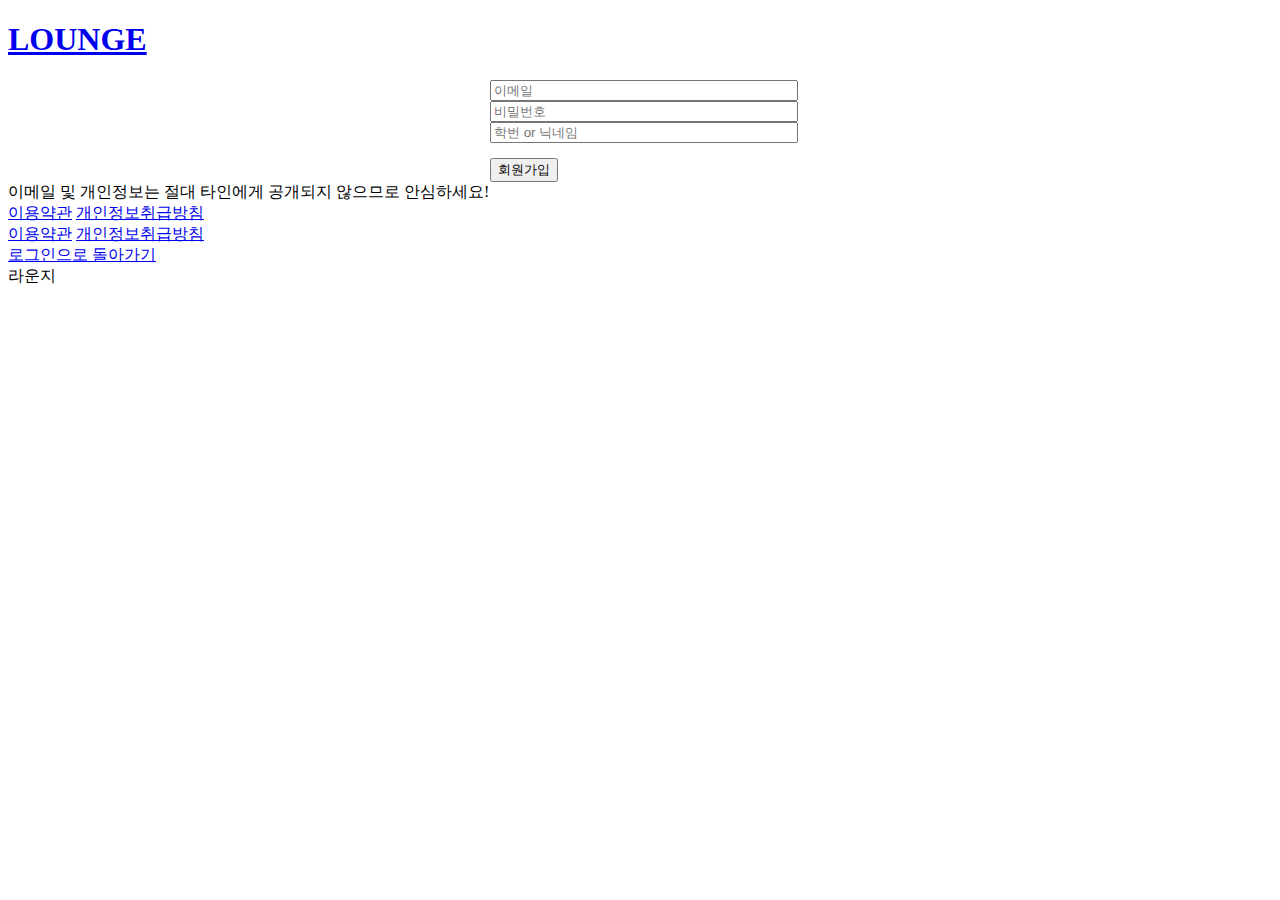
<file: signup.html>
<!DOCTYPE html>
<!--
88           ,ad8888ba,   88         88 8888       88    ,ad8888ba,  88888888888 
88          d8"'    `"8b  88         88 88 88      88   d8"'    `"8b 88
88         d8'        `8b 88         88 88  88     88  d8'           88
88         88          88 88         88 88   88    88  88            8dev@Lounge
88         88          88 88         88 88    88   88  88      88888 88"""""""""
88         Y8,        ,8P Y8,        88 88     88  88  Y8,        88 88
88          Y8a.    .a8P  Y8a.       88 88      88 88  Y8a.    .a88  88
88888888888  `"Y8888Y"'    `"Y888888888 88       8888   `"Y88888P"   88888888888
     Copyright © 2015 Lounge. All rights reserved.
-->
<html lang="ko_KR">

  <head>
  	
    <meta http-equiv="X-UA-Compatible" content="IE=edge,chrome=1">
    <title>회원가입 :: Lounge</title>
    <meta http-equiv="Content-Type" content="text/html; charset=utf-8">
    <meta name="viewport" content="width=device-width, initial-scale=1, maximum-scale=1.0, minimum-scale=0.5">
    <link href="http://s3.amazonaws.com/codecademy-content/courses/ltp/css/shift.css" rel="stylesheet">
    <link rel="stylesheet" href="http://s3.amazonaws.com/codecademy-content/courses/ltp/css/bootstrap.css">
    <link rel="stylesheet" href="css/user.css">
    <link rel="apple-touch-icon-precomposed" href="//sk2.op.gg/icon/Icon-72.png?v2"/>
    <link rel="apple-touch-icon-precomposed" sizes="72x72" href="//sk2.op.gg/icon/Icon-72.png?v2"/>
    <link rel="apple-touch-icon-precomposed" sizes="114x114" href="//sk2.op.gg/icon/Icon@2x.png?v2"/>
    <link rel="apple-touch-icon-precomposed" sizes="144x144" href="//sk2.op.gg/icon/Icon-144.png?v2"/>
    <meta name="apple-mobile-web-app-status-bar-style" content="black"/>
    <meta name="format-detection" content="telephone=no">
    <meta name="autocomplete" content="off">
    
    <link href="//sk2.op.gg/css2/min.css?1433502019" rel="stylesheet" type="text/css">
    <link href="//sk2.op.gg/css2/min.page.css?1433502019" rel="stylesheet" type="text/css">
    <link href="//sk2.op.gg/css2/min.page2.css?1433502019" rel="stylesheet" type="text/css">
    <link href="//sk2.op.gg/css2/min.mobile.css?1433502019" rel="stylesheet" type="text/css">
    <script type="text/javascript" async="" src="https://secure.statcounter.com/counter/counter.js"></script>
    <script async="" src="//www.google-analytics.com/analytics.js"></script>
    <script id="facebook-jssdk" src="//connect.facebook.net/en_US/sdk.js"></script>
    <script type="text/javascript" src="//sk2.op.gg/js2/lib/jquery-1.11.1.min.js"></script>
    <script type="text/javascript" src="http://www.parsecdn.com/js/parse-1.4.2.min.js"></script>
    <link href="//sk2.op.gg/lib/font-awesome/css/font-awesome.min.css" rel="stylesheet">
  </head>

  <body>
  	<script>
		$(function(){
			$('.VerticalMiniForm .Form .Input input')
			.on('focus', function(){
			$(this).closest('.input').addClass('focus');
			})
			.on('blur', function(){
			$(this).closest('.input').removeClass('focus');
			})
		})
		</script>
		<div class="PhotoScreen">
  	  <div class="PhotoScreenBg" style="background-image: url(//4.bp.blogspot.com/-E10nk83X-JI/T1Ok7vS42QI/AAAAAAAAAGA/jNvfJCbXcH0/s1600/lounge.jpg)">
  	   <div class="PhotoScreenBgVinetter"></div>
	        <div class="PhotoScreenBgPattern"></div>
	     </div>
	     <script>
	       $(function(){
	         $('.VerticalMiniForm .Form .Input input')
	         .on('focus', function(){
	           $(this).closest('.Input').addClass('focus');
	         })
	         .on('blur', function(){
	           $(this).closest('.Input').removeClass('focus');
	         })
	       })
	     </script>
	     <div class="PhotoScreenContent">
	       <div class="Center">
	         <div class="VerticalMiniForm JoinForm">
	           <div class="Logo">
	             <h1><a href="/">LOUNGE</a></h1>
	           </div>
	           <div class="Form">
	             <form action="/member/join.js/" method="post" class="kajax">
	               <div class="Input Email">
	                 <span class="input"><input type="text" class="Email" name="email" placeholder="이메일"></span>
	               </div>
	               <div class="Input Password">
	                 <span class="input"><input type="password" class="Password" name="password" placeholder="비밀번호"></span>
	               </div>
	               <div class="Input Name">
  	                <span class="input"><input type="text" class="Name" name="name" placeholder="학번 or 닉네임"></span>
  	              </div>
  	              <div class="Buttons">
	                 <button class="opButton green join">회원가입</button>
	               </div>
	             </form>
	           </div>
	         <div class="FormDesc">
	           이메일 및 개인정보는 절대 타인에게 공개되지 않으므로 안심하세요!
	             <div class="Agreement">
	               <a href="/about/agreement/" class="small">이용약관</a>
	               <a href="/about/privacy/" class="small">개인정보취급방침</a>
  	            </div>
  	          </div>
  	        </div>
  	      </div>
  	   </div>
  	   <div class="PhotoCornerLeftBottom">
  	     <div class="Agreement">
          <a href="/about/agreement/" class="small">이용약관</a>
          <a href="/about/privacy/" class="small">개인정보취급방침</a>
        </div>
        <a href="login">로그인으로 돌아가기</a>
      </div>
      <div class="PhotoInformation">
        라운지
      </div>
    </div>
		<div id="fb-root" class=" fb_reset">
		  <div style="position: absolute; top: -10000px; height: 0px; width: 0px;">
		    <div>
		      <iframe name="fb_xdm_frame_https" frameborder="0" allowtransparency="true" allowfullscreen="true" scrolling="no" id="fb_xdm_frame_https" aria-hidden="true" title="Facebook Cross Domain Communication Frame" tabindex="-1" src="https://s-static.ak.facebook.com/connect/xd_arbiter/1ldYU13brY_.js?version=41#channel=f1bf8178c&amp;origin=https%3A%2F%2Fwww.op.gg" style="border: none;">
		        #document
		        <!DOCTYPE html>
		        <html>
		          <head>
		            <title>Facebook Cross-Domain Messaging helper</title>
		          </head>
		          <body>
		            <script> document.domain = 'facebook.com'; __transform_includes = {};if(!Array.from)Array.from=function(a){if(a==null)throw new TypeError('Object is null or undefined');var b=arguments[1],c=arguments[2],d=this,e=Object(a),f=typeof Symbol==='function'?Symbol.iterator:'@@iterator',g=typeof b==='function',h=typeof e[f]==='function',i=0,j,k;if(h){j=typeof d==='function'?new d():[];var l=e[f](),m;while(!(m=l.next()).done){k=m.value;if(g)k=b.call(c,k,i);j[i]=k;i+=1;}j.length=i;return j;}var n=e.length;if(isNaN(n)||n<0)n=0;j=typeof d==='function'?new d(n):new Array(n);while(i<n){k=e[i];if(g)k=b.call(c,k,i);j[i]=k;i+=1;}j.length=i;return j;};
if(!Array.isArray)Array.isArray=function(a){return Object.prototype.toString.call(a)=='[object Array]';};
self.__DEV__=self.__DEV__||0;
(function(a){function b(c,d){if(this==null)throw new TypeError('Array.prototype.findIndex called on null or undefined');if(typeof c!=='function')throw new TypeError('predicate must be a function');var e=Object(this),f=e.length>>>0;for(var g=0;g<f;g++)if(c.call(d,e[g],g,e))return g;return -1;}if(!Array.prototype.findIndex)Array.prototype.findIndex=b;if(!Array.prototype.find)Array.prototype.find=function(c,d){if(this==null)throw new TypeError('Array.prototype.find called on null or undefined');var e=b.call(this,c,d);return e===-1?a:this[e];};})();
(function(){var a=Object.prototype.toString,b=Object("a"),c=b[0]!="a";function d(e){e=+e;if(e!==e){e=0;}else if(e!==0&&e!==(1/0)&&e!==-(1/0))e=(e>0||-1)*Math.floor(Math.abs(e));return e;}if(!Array.prototype.map)Array.prototype.map=function(e,f){if(typeof e!='function')throw new TypeError();var g,h=this.length,i=new Array(h);for(g=0;g<h;++g)if(g in this)i[g]=e.call(f,this[g],g,this);return i;};if(!Array.prototype.forEach)Array.prototype.forEach=function(e,f){this.map(e,f);};if(!Array.prototype.filter)Array.prototype.filter=function(e,f){if(typeof e!='function')throw new TypeError();var g,h,i=this.length,j=[];for(g=0;g<i;++g)if(g in this){h=this[g];if(e.call(f,h,g,this))j.push(h);}return j;};if(!Array.prototype.every)Array.prototype.every=function(e,f){if(typeof e!='function')throw new TypeError();var g=new Object(this),h=g.length;for(var i=0;i<h;i++)if(i in g)if(!e.call(f,g[i],i,g))return false;return true;};if(!Array.prototype.some)Array.prototype.some=function(e,f){if(typeof e!='function')throw new TypeError();var g=new Object(this),h=g.length;for(var i=0;i<h;i++)if(i in g)if(e.call(f,g[i],i,g))return true;return false;};if(!Array.prototype.indexOf)Array.prototype.indexOf=function(e,f){var g=this.length;f|=0;if(f<0)f+=g;for(;f<g;f++)if(f in this&&this[f]===e)return f;return -1;};if(!Array.prototype.lastIndexOf||([0,1].lastIndexOf(0,-3)!=-1))Array.prototype.lastIndexOf=function(e){var f=c&&a.call(this)=="[object String]"?this.split(""):Object(this),g=f.length>>>0;if(!g)return -1;var h=g-1;if(arguments.length>1)h=Math.min(h,d(arguments[1]));h=h>=0?h:g-Math.abs(h);for(;h>=0;h--)if(h in f&&e===f[h])return h;return -1;};if(!Array.prototype.reduce)Array.prototype.reduce=function(e){if(typeof e!=='function')throw new TypeError(e+' is not a function');var f=this.length>>>0,g,h,i=arguments.length===2;if(i)g=arguments[1];for(h=0;h<f;++h)if(this.hasOwnProperty(h))if(i===false){g=this[h];i=true;}else g=e(g,this[h],h,this);if(i===false)throw new TypeError('Reduce of empty array with no initial value');return g;};if(!Array.prototype.reduceRight)Array.prototype.reduceRight=function(e){if(typeof e!=='function')throw new TypeError(e+' is not a function');var f=this.length>>>0,g,h,i=arguments.length===2;if(i)g=arguments[1];for(h=f-1;h>-1;--h)if(this.hasOwnProperty(h))if(i===false){g=this[h];i=true;}else g=e(g,this[h],h,this);if(i===false)throw new TypeError('Reduce of empty array with no initial value');return g;};})();
if(!Date.now)Date.now=function(){return new Date().getTime();};
(function(){if(!Date.prototype.toISOString){var a=function(b){if(b<10)return '0'+b;return b;};Date.prototype.toISOString=function(){if(!isFinite(this))throw new Error('Invalid time value');var b=this.getUTCFullYear();b=(b<0?'-':(b>9999?'+':''))+('00000'+Math.abs(b)).slice(0<=b&&b<=9999?-4:-6);return b+'-'+a(this.getUTCMonth()+1)+'-'+a(this.getUTCDate())+'T'+a(this.getUTCHours())+':'+a(this.getUTCMinutes())+':'+a(this.getUTCSeconds())+'.'+(this.getUTCMilliseconds()/1000).toFixed(3).slice(2,5)+'Z';};}})();
if(!Function.prototype.bind)Function.prototype.bind=function(a){if(typeof this!='function')throw new TypeError('Bind must be called on a function');var b=this,c=Array.prototype.slice,d=c.call(arguments,1);function e(){var f=b.prototype&&(this instanceof b);return b.apply(!f&&a||this,d.concat(c.call(arguments)));}e.prototype=b.prototype;e.displayName='bound:'+(b.displayName||b.name||'(?)');e.toString=function f(){return 'bound: '+b;};return e;};

(function(){var a={},b=function(i,j){if(!i&&!j)return null;var k={};if(typeof i!=='undefined')k.type=i;if(typeof j!=='undefined')k.signature=j;return k;},c=function(i,j){return b(i&&/^[A-Z]/.test(i)?i:(void 0),j&&((j.params&&j.params.length)||j.returns)?'function('+(j.params?j.params.map(function(k){return (/\?/).test(k)?'?'+k.replace('?',''):k;}).join(','):'')+')'+(j.returns?':'+j.returns:''):(void 0));},d=function(i,j,k){return i;},e=function(i,j,k){if('sourcemeta' in __transform_includes)i.__SMmeta=j;if('typechecks' in __transform_includes){var l=c(j?j.name:(void 0),k);if(l)__w(i,l);}return i;},f=function(i,j,k){return k.apply(i,j);},g=function(i,j,k,l){if(l&&l.params)__t.apply(i,l.params);var m=k.apply(i,j);if(l&&l.returns)__t([m,l.returns]);return m;},h=function(i,j,k,l,m){if(m){if(!m.callId)m.callId=m.module+':'+m.line+':'+m.column;var n=m.callId;a[n]=(a[n]||0)+1;}return k.apply(i,j);};if(typeof __transform_includes==='undefined'){__annotator=d;__bodyWrapper=f;}else{__annotator=e;if('codeusage' in __transform_includes){__annotator=d;__bodyWrapper=h;__bodyWrapper.getCodeUsage=function(){return a;};__bodyWrapper.clearCodeUsage=function(){a={};};}else if('typechecks' in __transform_includes){__bodyWrapper=g;}else __bodyWrapper=f;}})();
var JSON;if(!JSON)JSON={};(function(){'use strict';function a(j){return j<10?'0'+j:j;}if(typeof Date.prototype.toJSON!=='function'){Date.prototype.toJSON=function(j){return isFinite(this.valueOf())?this.getUTCFullYear()+'-'+a(this.getUTCMonth()+1)+'-'+a(this.getUTCDate())+'T'+a(this.getUTCHours())+':'+a(this.getUTCMinutes())+':'+a(this.getUTCSeconds())+'Z':null;};String.prototype.toJSON=Number.prototype.toJSON=Boolean.prototype.toJSON=function(j){return this.valueOf();};}var b=/[\u0000\u00ad\u0600-\u0604\u070f\u17b4\u17b5\u200c-\u200f\u2028-\u202f\u2060-\u206f\ufeff\ufff0-\uffff]/g,c=/[\\\"\x00-\x1f\x7f-\x9f\u00ad\u0600-\u0604\u070f\u17b4\u17b5\u200c-\u200f\u2028-\u202f\u2060-\u206f\ufeff\ufff0-\uffff]/g,d,e,f={'\b':'\\b','\t':'\\t','\n':'\\n','\f':'\\f','\r':'\\r','"':'\\"','\\':'\\\\'},g;function h(j){c.lastIndex=0;return c.test(j)?'"'+j.replace(c,function(k){var l=f[k];return typeof l==='string'?l:'\\u'+('0000'+k.charCodeAt(0).toString(16)).slice(-4);})+'"':'"'+j+'"';}function i(j,k){var l,m,n,o,p=d,q,r=k[j];if(r&&typeof r==='object'&&typeof r.toJSON==='function')r=r.toJSON(j);if(typeof g==='function')r=g.call(k,j,r);switch(typeof r){case 'string':return h(r);case 'number':return isFinite(r)?String(r):'null';case 'boolean':case 'null':return String(r);case 'object':if(!r)return 'null';d+=e;q=[];if(Object.prototype.toString.apply(r)==='[object Array]'){o=r.length;for(l=0;l<o;l+=1)q[l]=i(l,r)||'null';n=q.length===0?'[]':d?'[\n'+d+q.join(',\n'+d)+'\n'+p+']':'['+q.join(',')+']';d=p;return n;}if(g&&typeof g==='object'){o=g.length;for(l=0;l<o;l+=1)if(typeof g[l]==='string'){m=g[l];n=i(m,r);if(n)q.push(h(m)+(d?': ':':')+n);}}else for(m in r)if(Object.prototype.hasOwnProperty.call(r,m)){n=i(m,r);if(n)q.push(h(m)+(d?': ':':')+n);}n=q.length===0?'{}':d?'{\n'+d+q.join(',\n'+d)+'\n'+p+'}':'{'+q.join(',')+'}';d=p;return n;}}if(typeof JSON.stringify!=='function')JSON.stringify=function(j,k,l){var m;d='';e='';if(typeof l==='number'){for(m=0;m<l;m+=1)e+=' ';}else if(typeof l==='string')e=l;g=k;if(k&&typeof k!=='function'&&(typeof k!=='object'||typeof k.length!=='number'))throw new Error('JSON.stringify');return i('',{'':j});};if(typeof JSON.parse!=='function')JSON.parse=function(j,k){var l;function m(n,o){var p,q,r=n[o];if(r&&typeof r==='object')for(p in r)if(Object.prototype.hasOwnProperty.call(r,p)){q=m(r,p);if(q!==(void 0)){r[p]=q;}else delete r[p];}return k.call(n,o,r);}j=String(j);b.lastIndex=0;if(b.test(j))j=j.replace(b,function(n){return '\\u'+('0000'+n.charCodeAt(0).toString(16)).slice(-4);});if(/^[\],:{}\s]*$/.test(j.replace(/\\(?:["\\\/bfnrt]|u[0-9a-fA-F]{4})/g,'@').replace(/"[^"\\\n\r]*"|true|false|null|-?\d+(?:\.\d*)?(?:[eE][+\-]?\d+)?/g,']').replace(/(?:^|:|,)(?:\s*\[)+/g,''))){l=(eval)('('+j+')');return typeof k==='function'?m({'':l},''):l;}throw new SyntaxError('JSON.parse');};}());
if(JSON.stringify(["\u2028\u2029"])==='["\u2028\u2029"]')JSON.stringify=function(a){var b=/\u2028/g,c=/\u2029/g;return function(d,e,f){var g=a.call(this,d,e,f);if(g){if(-1<g.indexOf('\u2028'))g=g.replace(b,'\\u2028');if(-1<g.indexOf('\u2029'))g=g.replace(c,'\\u2029');}return g;};}(JSON.stringify);
if(typeof JSON==='object'&&typeof JSON.parse==='function')try{JSON.parse(null);}catch(e){JSON.originalParse=JSON.parse;JSON.parse=function(a){return a===null?null:JSON.originalParse(a);};}
if(typeof Math.log2!=='function')Math.log2=function(a){return Math.log(a)/Math.LN2;};if(typeof Math.log10!=='function')Math.log10=function(a){return Math.log(a)/Math.LN10;};
if(typeof Number.isFinite!=='function')Number.isFinite=function(a){return (typeof a==='number')&&isFinite(a);};if(typeof Number.isNaN!=='function')Number.isNaN=function(a){return (typeof a==='number')&&isNaN(a);};if(typeof Number.EPSILON!=='number')Number.EPSILON=Math.pow(2,-52);if(typeof Number.MAX_SAFE_INTEGER!=='number')Number.MAX_SAFE_INTEGER=Math.pow(2,53)-1;if(typeof Number.MIN_SAFE_INTEGER!=='number')Number.MIN_SAFE_INTEGER=-1*Number.MAX_SAFE_INTEGER;if(typeof Number.isSafeInteger!=='function')Number.isSafeInteger=function(a){return Number.isFinite(a)&&a>=Number.MIN_SAFE_INTEGER&&a<=Number.MAX_SAFE_INTEGER&&Math.floor(a)===a;};
if(!Object.create)Object.create=function(a){var b=typeof a;if(b!='object'&&b!='function')throw new TypeError('Object prototype may only be a Object or null');var c=function(){if(a===null){this.__proto__=a;delete this.__proto__;}};c.prototype=a;return new c();};if(!Object.keys)Object.keys=function a(b){var c=typeof b;if((c!='object'&&c!='function')||b===null)throw new TypeError('Object.keys called on non-object');var d=Object.prototype.hasOwnProperty,e=[];for(var f in b)if(d.call(b,f))e.push(f);return e;};if(!Object.freeze)Object.freeze=function(a){return a;};if(!Object.seal)Object.seal=function(a){return a;};

(function(){var a=!({toString:true}).propertyIsEnumerable('toString');if(!a)return;var b=['toString','toLocaleString','valueOf','hasOwnProperty','isPrototypeOf','constructor'];Object.keys=function(c){var d=typeof c;if((d!='object'&&d!='function')||c===null)throw new TypeError('Object.keys called on non-object');var e=Object.prototype.hasOwnProperty,f=[];for(var g in c)if(e.call(c,g))f.push(g);for(var h=0;h<b.length;h++){var i=b[h];if(e.call(c,i))f.push(i);}return f;};Object.assign=function(c,d){if(c==null)throw new TypeError('Object.assign target cannot be null or undefined');var e=Object(c),f=Object.prototype.hasOwnProperty;for(var g=1;g<arguments.length;g++){var h=arguments[g];if(h==null)continue;var i=Object(h);for(var j in i)if(f.call(i,j))e[j]=i[j];for(var k=0;k<b.length;k++){var l=b[k];if(f.call(i,l))e[l]=i[l];}}return e;};})();
(function(){if(Object.assign)return;var a=Object.prototype.hasOwnProperty,b;if(Object.keys&&Object.keys.name!=='object_keys_polyfill'){b=function(c,d){var e=Object.keys(d);for(var f=0;f<e.length;f++)c[e[f]]=d[e[f]];};}else b=function(c,d){for(var e in d)if(a.call(d,e))c[e]=d[e];};Object.assign=function(c,d){if(c==null)throw new TypeError('Object.assign target cannot be null or undefined');var e=Object(c);for(var f=1;f<arguments.length;f++){var g=arguments[f];if(g!=null)b(e,Object(g));}return e;};}());
if({}.hasOwnProperty('__proto__'))Object.prototype.hasOwnProperty=function(a){return function b(c){return c!='__proto__'&&a.call(this,c);};}(Object.prototype.hasOwnProperty);
(function(a){a.__m=function(b,c){b.__SMmeta=c;return b;};})(this);
if(!String.prototype.startsWith)String.prototype.startsWith=function(a){"use strict";if(this==null)throw TypeError();var b=String(this),c=arguments.length>1?(Number(arguments[1])||0):0,d=Math.min(Math.max(c,0),b.length);return b.indexOf(String(a),c)==d;};if(!String.prototype.endsWith)String.prototype.endsWith=function(a){"use strict";if(this==null)throw TypeError();var b=String(this),c=b.length,d=String(a),e=arguments.length>1?(Number(arguments[1])||0):c,f=Math.min(Math.max(e,0),c),g=f-d.length;if(g<0)return false;return b.lastIndexOf(d,g)==g;};if(!String.prototype.contains)String.prototype.contains=function(a){"use strict";if(this==null)throw TypeError();var b=String(this),c=arguments.length>1?(Number(arguments[1])||0):0;return b.indexOf(String(a),c)!=-1;};if(!String.prototype.repeat)String.prototype.repeat=function(a){"use strict";if(this==null)throw TypeError();var b=String(this);a=Number(a)||0;if(a<0||a===Infinity)throw RangeError();if(a===1)return b;var c='';while(a){if(a&1)c+=b;if((a>>=1))b+=b;}return c;};
if(!String.prototype.trim)String.prototype.trim=function(){if(this==null)throw new TypeError('String.prototype.trim called on null or undefined');return String.prototype.replace.call(this,/^\s+|\s+$/g,'');};
(function(){var a,b=String.prototype.split,c=/()??/.exec("")[1]===a;String.prototype.split=function(d,e){var f=this;if(Object.prototype.toString.call(d)!=="[object RegExp]")return b.call(f,d,e);var g=[],h=(d.ignoreCase?"i":"")+(d.multiline?"m":"")+(d.extended?"x":"")+(d.sticky?"y":""),i=0,d=new RegExp(d.source,h+"g"),j,k,l,m;f+="";if(!c)j=new RegExp("^"+d.source+"$(?!\\s)",h);e=e===a?-1>>>0:e>>>0;while(k=d.exec(f)){l=k.index+k[0].length;if(l>i){g.push(f.slice(i,k.index));if(!c&&k.length>1)k[0].replace(j,function(){for(var n=1;n<arguments.length-2;n++)if(arguments[n]===a)k[n]=a;});if(k.length>1&&k.index<f.length)Array.prototype.push.apply(g,k.slice(1));m=k[0].length;i=l;if(g.length>=e)break;}if(d.lastIndex===k.index)d.lastIndex++;}if(i===f.length){if(m||!d.test(""))g.push("");}else g.push(f.slice(i));return g.length>e?g.slice(0,e):g;};})();
__t=function(a){return a[0];};__w=function(a){return a;};
if(typeof console=='undefined')(function(){function a(){}console={log:a,info:a,warn:a,debug:a,dir:a,error:a};})();
var require,__d;(function(a){var b={},c={},d=['global','require','requireDynamic','requireLazy','module','exports'];require=function(e,f){if(c.hasOwnProperty(e))return c[e];if(!b.hasOwnProperty(e)){if(f)return null;throw new Error('Module '+e+' has not been defined');}var g=b[e],h=g.deps,i=g.factory.length,j,k=[];for(var l=0;l<i;l++){switch(h[l]){case 'module':j=g;break;case 'exports':j=g.exports;break;case 'global':j=a;break;case 'require':j=require;break;case 'requireDynamic':j=require;break;case 'requireLazy':j=null;break;default:j=require.call(null,h[l]);}k.push(j);}g.factory.apply(a,k);c[e]=g.exports;return g.exports;};require.__markCompiled=function(){};__d=function(e,f,g,h){if(typeof g=='function'){b[e]={factory:g,deps:d.concat(f),exports:{}};if(h===3)require.call(null,e);}else c[e]=g;};})(this);
__d("QueryString",[],function(a,b,c,d,e,f){b.__markCompiled&&b.__markCompiled();function g(k){var l=[];Object.keys(k).sort().forEach(function(m){var n=k[m];if(typeof n==='undefined')return;if(n===null){l.push(m);return;}l.push(encodeURIComponent(m)+'='+encodeURIComponent(n));});return l.join('&');}function h(k,l){var m={};if(k==='')return m;var n=k.split('&');for(var o=0;o<n.length;o++){var p=n[o].split('=',2),q=decodeURIComponent(p[0]);if(l&&m.hasOwnProperty(q))throw new URIError('Duplicate key: '+q);m[q]=p.length===2?decodeURIComponent(p[1]):null;}return m;}function i(k,l){return k+(~k.indexOf('?')?'&':'?')+(typeof l==='string'?l:j.encode(l));}var j={encode:g,decode:h,appendToUrl:i};e.exports=j;},null);
__d("resolveWindow",[],function(a,b,c,d,e,f){b.__markCompiled&&b.__markCompiled();function g(h){var i=window,j=h.split('.');try{for(var l=0;l<j.length;l++){var m=j[l],n=/^frames\[['"]?([a-zA-Z0-9\-_]+)['"]?\]$/.exec(m);if(n){i=i.frames[n[1]];}else if(m==='opener'||m==='parent'||m==='top'){i=i[m];}else return null;}}catch(k){return null;}return i;}e.exports=g;},null);
__d("sprintf",[],function(a,b,c,d,e,f){b.__markCompiled&&b.__markCompiled();function g(h){for(var i=[],j=1,k=arguments.length;j<k;j++)i.push(arguments[j]);var l=0;return h.replace(/%s/g,function(m){return i[l++];});}e.exports=g;},null);
__d("Log",["sprintf"],function(a,b,c,d,e,f,g){b.__markCompiled&&b.__markCompiled();var h={DEBUG:3,INFO:2,WARNING:1,ERROR:0};function i(k,l){var m=Array.prototype.slice.call(arguments,2),n=g.apply(null,m),o=window.console;if(o&&j.level>=l)o[k in o?k:'log'](n);}var j={level:-1,Level:h,debug:i.bind(null,'debug',h.DEBUG),info:i.bind(null,'info',h.INFO),warn:i.bind(null,'warn',h.WARNING),error:i.bind(null,'error',h.ERROR)};e.exports=j;},null);
__d("wrapFunction",[],function(a,b,c,d,e,f){b.__markCompiled&&b.__markCompiled();var g={};function h(i,j,k){j=j||'default';return function(){var l=j in g?g[j](i,k):i;return l.apply(this,arguments);};}h.setWrapper=function(i,j){j=j||'default';g[j]=i;};e.exports=h;},null);
__d("DOMEventListener",["wrapFunction"],function(a,b,c,d,e,f,g){b.__markCompiled&&b.__markCompiled();var h,i;if(window.addEventListener){h=function(k,l,m){m.wrapper=g(m,'entry','DOMEventListener.add '+l);k.addEventListener(l,m.wrapper,false);};i=function(k,l,m){k.removeEventListener(l,m.wrapper,false);};}else if(window.attachEvent){h=function(k,l,m){m.wrapper=g(m,'entry','DOMEventListener.add '+l);k.attachEvent('on'+l,m.wrapper);};i=function(k,l,m){k.detachEvent('on'+l,m.wrapper);};}else i=h=function(){};var j={add:function(k,l,m){h(k,l,m);return {remove:function(){i(k,l,m);k=null;}};},remove:i};e.exports=j;},null);
__d("DOMWrapper",[],function(a,b,c,d,e,f){b.__markCompiled&&b.__markCompiled();var g,h,i={setRoot:function(j){g=j;},getRoot:function(){return g||document.body;},setWindow:function(j){h=j;},getWindow:function(){return h||self;}};e.exports=i;},null);
__d("emptyFunction",[],function(a,b,c,d,e,f){b.__markCompiled&&b.__markCompiled();function g(i){return function(){return i;};}function h(){}h.thatReturns=g;h.thatReturnsFalse=g(false);h.thatReturnsTrue=g(true);h.thatReturnsNull=g(null);h.thatReturnsThis=function(){return this;};h.thatReturnsArgument=function(i){return i;};e.exports=h;},null);
__d("UserAgent_DEPRECATED",[],function(a,b,c,d,e,f){b.__markCompiled&&b.__markCompiled();var g=false,h,i,j,k,l,m,n,o,p,q,r,s,t,u,v;function w(){if(g)return;g=true;var y=navigator.userAgent,z=/(?:MSIE.(\d+\.\d+))|(?:(?:Firefox|GranParadiso|Iceweasel).(\d+\.\d+))|(?:Opera(?:.+Version.|.)(\d+\.\d+))|(?:AppleWebKit.(\d+(?:\.\d+)?))|(?:Trident\/\d+\.\d+.*rv:(\d+\.\d+))/.exec(y),aa=/(Mac OS X)|(Windows)|(Linux)/.exec(y);s=/\b(iPhone|iP[ao]d)/.exec(y);t=/\b(iP[ao]d)/.exec(y);q=/Android/i.exec(y);u=/FBAN\/\w+;/i.exec(y);v=/Mobile/i.exec(y);r=!!(/Win64/.exec(y));if(z){h=z[1]?parseFloat(z[1]):(z[5]?parseFloat(z[5]):NaN);if(h&&document&&document.documentMode)h=document.documentMode;var ba=/(?:Trident\/(\d+.\d+))/.exec(y);m=ba?parseFloat(ba[1])+4:h;i=z[2]?parseFloat(z[2]):NaN;j=z[3]?parseFloat(z[3]):NaN;k=z[4]?parseFloat(z[4]):NaN;if(k){z=/(?:Chrome\/(\d+\.\d+))/.exec(y);l=z&&z[1]?parseFloat(z[1]):NaN;}else l=NaN;}else h=i=j=l=k=NaN;if(aa){if(aa[1]){var ca=/(?:Mac OS X (\d+(?:[._]\d+)?))/.exec(y);n=ca?parseFloat(ca[1].replace('_','.')):true;}else n=false;o=!!aa[2];p=!!aa[3];}else n=o=p=false;}var x={ie:function(){return w()||h;},ieCompatibilityMode:function(){return w()||(m>h);},ie64:function(){return x.ie()&&r;},firefox:function(){return w()||i;},opera:function(){return w()||j;},webkit:function(){return w()||k;},safari:function(){return x.webkit();},chrome:function(){return w()||l;},windows:function(){return w()||o;},osx:function(){return w()||n;},linux:function(){return w()||p;},iphone:function(){return w()||s;},mobile:function(){return w()||(s||t||q||v);},nativeApp:function(){return w()||u;},android:function(){return w()||q;},ipad:function(){return w()||t;}};e.exports=x;},null);
__d("copyProperties",[],function(a,b,c,d,e,f){b.__markCompiled&&b.__markCompiled();function g(h,i,j,k,l,m,n){h=h||{};var o=[i,j,k,l,m],p=0,q;while(o[p]){q=o[p++];for(var r in q)h[r]=q[r];if(q.hasOwnProperty&&q.hasOwnProperty('toString')&&(typeof q.toString!='undefined')&&(h.toString!==q.toString))h.toString=q.toString;}return h;}e.exports=g;},null);
__d("guid",[],function(a,b,c,d,e,f){b.__markCompiled&&b.__markCompiled();function g(){return 'f'+(Math.random()*(1<<30)).toString(16).replace('.','');}e.exports=g;},null);
__d("htmlSpecialChars",[],function(a,b,c,d,e,f){b.__markCompiled&&b.__markCompiled();var g=/&/g,h=/</g,i=/>/g,j=/"/g,k=/'/g;function l(m){if(typeof m=='undefined'||m===null||!m.toString)return '';if(m===false){return '0';}else if(m===true)return '1';return m.toString().replace(g,'&amp;').replace(j,'&quot;').replace(k,'&#039;').replace(h,'&lt;').replace(i,'&gt;');}e.exports=l;},null);
__d("Flash",["DOMEventListener","DOMWrapper","FlashVersionFix","QueryString","UserAgent_DEPRECATED","copyProperties","guid","htmlSpecialChars"],function(a,b,c,d,e,f,g,h,i,j,k,l,m,n){b.__markCompiled&&b.__markCompiled();var o={},p,q=h.getWindow().document;function r(w){var x=q.getElementById(w);if(x)x.parentNode.removeChild(x);delete o[w];}function s(){for(var w in o)if(o.hasOwnProperty(w))r(w);}function t(w){return w.replace(/\d+/g,function(x){return '000'.substring(x.length)+x;});}function u(w){if(!p){if(k.ie()>=9)g.add(window,'unload',s);p=true;}o[w]=w;}var v={embed:function(w,x,y,z){var aa=m();w=n(w).replace(/&amp;/g,'&');y=l({allowscriptaccess:'always',flashvars:z,movie:w},y||{});if(typeof y.flashvars=='object')y.flashvars=j.encode(y.flashvars);var ba=[];for(var ca in y)if(y.hasOwnProperty(ca)&&y[ca])ba.push('<param name="'+n(ca)+'" value="'+n(y[ca])+'">');var da=x.appendChild(q.createElement('span')),ea='<object '+(k.ie()?'classid="clsid:d27cdb6e-ae6d-11cf-96b8-444553540000" ':'type="application/x-shockwave-flash"')+'data="'+w+'" '+(y.height?'height="'+y.height+'" ':'')+(y.width?'width="'+y.width+'" ':'')+'id="'+aa+'">'+ba.join('')+'</object>';da.innerHTML=ea;var fa=da.firstChild;u(aa);return fa;},remove:r,getVersion:function(){var w='Shockwave Flash',x='application/x-shockwave-flash',y='ShockwaveFlash.ShockwaveFlash',z;if(navigator.plugins&&typeof navigator.plugins[w]=='object'){var aa=navigator.plugins[w].description;if(aa&&navigator.mimeTypes&&navigator.mimeTypes[x]&&navigator.mimeTypes[x].enabledPlugin)z=aa.match(/\d+/g);}if(!z)try{z=(new ActiveXObject(y)).GetVariable('$version').match(/(\d+),(\d+),(\d+),(\d+)/);z=Array.prototype.slice.call(z,1);}catch(ba){}return z;},getVersionString:function(){var w=v.getVersion();if(i.enable)return w?w.join('.'):'';return w.join('.');},checkMinVersion:function(w){var x=v.getVersion();if(!x)return false;return t(x.join('.'))>=t(w);},isAvailable:function(){return !!v.getVersion();}};e.exports=v;},null);
__d("dotAccess",[],function(a,b,c,d,e,f){b.__markCompiled&&b.__markCompiled();function g(h,i,j){var k=i.split('.');do{var l=k.shift();h=h[l]||j&&(h[l]={});}while(k.length&&h);return h;}e.exports=g;},null);
__d("GlobalCallback",["DOMWrapper","dotAccess","guid","wrapFunction"],function(a,b,c,d,e,f,g,h,i,j){b.__markCompiled&&b.__markCompiled();var k,l,m={setPrefix:function(n){k=h(g.getWindow(),n,true);l=n;},create:function(n,o){if(!k)this.setPrefix('__globalCallbacks');var p=i();k[p]=j(n,'entry',o||'GlobalCallback');return l+'.'+p;},remove:function(n){var o=n.substring(l.length+1);delete k[o];}};e.exports=m;},null);
__d("XDM",["DOMEventListener","DOMWrapper","emptyFunction","Flash","GlobalCallback","guid","Log","UserAgent_DEPRECATED","wrapFunction"],function(a,b,c,d,e,f,g,h,i,j,k,l,m,n,o){b.__markCompiled&&b.__markCompiled();var p={},q={transports:[]},r=h.getWindow();function s(u){var v={},w=u.length,x=q.transports;while(w--)v[u[w]]=1;w=x.length;while(w--){var y=x[w],z=p[y];if(!v[y]&&z.isAvailable())return y;}}var t={register:function(u,v){m.debug('Registering %s as XDM provider',u);q.transports.push(u);p[u]=v;},create:function(u){if(!u.whenReady&&!u.onMessage){m.error('An instance without whenReady or onMessage makes no sense');throw new Error('An instance without whenReady or '+'onMessage makes no sense');}if(!u.channel){m.warn('Missing channel name, selecting at random');u.channel=l();}if(!u.whenReady)u.whenReady=i;if(!u.onMessage)u.onMessage=i;var v=u.transport||s(u.blacklist||[]),w=p[v];if(w&&w.isAvailable()){m.debug('%s is available',v);w.init(u);return v;}}};t.register('flash',(function(){var u=false,v,w=false,x=15000,y;return {isAvailable:function(){return j.checkMinVersion('8.0.24');},init:function(z){m.debug('init flash: '+z.channel);var aa={send:function(da,ea,fa,ga){m.debug('sending to: %s (%s)',ea,ga);v.postMessage(da,ea,ga);}};if(u){z.whenReady(aa);return;}var ba=z.root.appendChild(r.document.createElement('div')),ca=k.create(function(){k.remove(ca);clearTimeout(y);m.info('xdm.swf called the callback');var da=k.create(function(ea,fa){ea=decodeURIComponent(ea);fa=decodeURIComponent(fa);m.debug('received message %s from %s',ea,fa);z.onMessage(ea,fa);},'xdm.swf:onMessage');v.init(z.channel,da);z.whenReady(aa);},'xdm.swf:load');v=j.embed(z.flashUrl,ba,null,{protocol:location.protocol.replace(':',''),host:location.host,callback:ca,log:w});y=setTimeout(function(){m.warn('The Flash component did not load within %s ms - '+'verify that the container is not set to hidden or invisible '+'using CSS as this will cause some browsers to not load '+'the components',x);},x);u=true;}};})());t.register('postmessage',(function(){var u=false;return {isAvailable:function(){return !!r.postMessage;},init:function(v){m.debug('init postMessage: '+v.channel);var w='_FB_'+v.channel,x={send:function(y,z,aa,ba){if(r===aa){m.error('Invalid windowref, equal to window (self)');throw new Error();}m.debug('sending to: %s (%s)',z,ba);var ca=function(){aa.postMessage('_FB_'+ba+y,z);};if(n.ie()==8||n.ieCompatibilityMode()){setTimeout(ca,0);}else ca();}};if(u){v.whenReady(x);return;}g.add(r,'message',o(function(event){var y=event.data,z=event.origin||'native';if(!/^(https?:\/\/|native$)/.test(z)){m.debug('Received message from invalid origin type: %s',z);return;}if(typeof y!='string'){m.warn('Received message of type %s from %s, expected a string',typeof y,z);return;}m.debug('received message %s from %s',y,z);if(y.substring(0,w.length)==w)y=y.substring(w.length);v.onMessage(y,z);},'entry','onMessage'));v.whenReady(x);u=true;}};})());e.exports=t;},null);
__d("initXdArbiter",["QueryString","resolveWindow","Log","XDM","XDMConfig"],function(a,b,c,d,e,f){b.__markCompiled&&b.__markCompiled();(function(){var g=b('QueryString'),h=b('resolveWindow'),i=b('Log'),j=b('XDM'),k=b('XDMConfig');function l(z){return z?z.replace(/["'<>\(\)\\@]/g,''):z;}function m(){if(!window.chrome||!location.ancestorOrigins)return false;return !/\.facebook\.com$/.test(location.ancestorOrigins[1]);}function n(z,aa){if(m())return '';if(window!=parent&&window.parent!=window.parent.parent)try{return parent.parent.XdArbiter.register(window,z,aa);}catch(ba){i.error('Could not register with XdArbiter in parent.parent');}return '';}function o(z,aa,ba){if(!z&&m()){i.error('Can not use parent.parent to reach facebook.com');return;}var ca=z?h(z):parent.parent;try{ca.XdArbiter.handleMessage(aa,ba,window);}catch(da){i.error('Could not reach facebook.com using %s',z);}}function p(z,aa){var ba=50,ca=function(){if(!--ba)clearInterval(da);try{z();clearInterval(da);}catch(ea){}},da=setInterval(ca,50);ca();}function q(){var z=/^https?:\/\/[^\/]*/.exec(t.origin)[0];p(function(){var aa=h(t.relation).frames['fb_xdm_frame_'+u];if(typeof aa.location.search==='undefined')throw new Error('Proxy not ready');if(location.search===aa.location.search){aa.proxyMessage(s,z);}else i.error('Version mismatch: %s, %s',location.search,aa.location.search);},50);}function r(){var z=/^(.*)\/(.*)$/.exec(t.origin)[1];if(window.__fbNative&&window.__fbNative.postMessage){window.__fbNative.postMessage(s,z);}else{var aa=function(ba){window.removeEventListener('fbNativeReady',aa);window.__fbNative.postMessage(s,z);};window.addEventListener('fbNativeReady',aa);}}var s=/#(.*)|$/.exec(location.href)[1];if(window==top)location.hash='';if(!s){i.error('xd_arbiter.php loaded without a valid hash, referrer: %s',document.referrer);return;}var t=g.decode(s,true),u=location.protocol.replace(':','');if(t.relation){if(window==top&&/FBAN\/\w+;/i.test(navigator.userAgent)){i.info('Native proxy');r();}else{i.info('Legacy proxy to %s',t.relation);q();}return;}if(u!=/https?/.exec(window.name)[0]){i.info('Redirection to %s detected, aborting',u);return;}var v=l(t.transport),w=l(t.channel),x=l(t.origin),y=l(t.xd_name);if(!/^https?/.test(x)){i.error('Invalid origin presented, aborting.');return;}j.create({root:document.body,transport:v,channel:w+'_'+u,flashUrl:k.Flash.path,onMessage:function(z,aa){if(x!==aa){i.info('Received message from unknown origin %s, expected %s.',aa,x);return;}if(!/^FB_RPC:/.test(z))z=g.decode(z);o(z.relation,z,x);},whenReady:function(z){window.proxyMessage=function(da,ea){if(ea===x){z.send(da,x,parent,w);}else i.error('Failed proxying to %s, expected %s',ea,x);};var aa=null,ba={xd_action:'proxy_ready',data:aa},ca=n(y,x);if(ca)ba.registered=ca;z.send(g.encode(ba),x,parent,w);}});})();},null);__d("FlashVersionFix",[],{"enable":true});
__d("XDMConfig",[],{"Flash":{"path":"https:\/\/connect.facebook.net\/rsrc.php\/v1\/yW\/r\/yOZN1vHw3Z_.swf"}}); require('initXdArbiter'); </script><b id="warning" style="display: none; color:red"> SECURITY WARNING: Please treat the URL above as you would your password and do not share it with anyone. See the <a href="http://l.ak.facebook.com/l.php?u=http%3A%2F%2Fon.fb.me%2F1mXNHhm&amp;h=uAQHnUuJE&amp;s=1" target="_blank" rel="nofollow" onmouseover="LinkshimAsyncLink.swap(this, &quot;http:\/\/on.fb.me\/1mXNHhm&quot;);" onclick="LinkshimAsyncLink.swap(this, &quot;http:\/\/l.ak.facebook.com\/l.php?u=http\u00253A\u00252F\u00252Fon.fb.me\u00252F1mXNHhm&amp;h=uAQHnUuJE&amp;s=1&quot;);">Facebook Help Center</a> for more information. </b><script>if (window == top) {  setTimeout(function() {    document.getElementById("warning").style.display = 'block';  }, 2000);}</script></body></html>
		      </iframe>
		    </div>
		  </div>
		  <div style="position: absolute; top: -10000px; height: 0px; width: 0px;"><div></div></div></div>
			<script type="text/javascript">
				(function(i,s,o,g,r,a,m){i['GoogleAnalyticsObject']=r;i[r]=i[r]||function(){
					(i[r].q=i[r].q||[]).push(arguments)},i[r].l=1*new Date();a=s.createElement(o),
					m=s.getElementsByTagName(o)[0];a.async=1;a.src=g;m.parentNode.insertBefore(a,m)
				})(window,document,'script','//www.google-analytics.com/analytics.js','ga');
			</script>
			<script async src="//pagead2.googlesyndication.com/pagead/js/adsbygoogle.js"></script>
  </body>
</html>
</file>
<file: css/user.css>
.Form .Email,
.Form .Password,
.Form .Name {
  position: relative;
  padding: auto;
  height: auto;
  width: 300px;
  margin: 0 auto;
}
.login-form .error,
.signup-form .error {
  font-family: 'Open Sans','Lato',Segoe,"Segoe UI",Candara,Calibri,Helvetica,'Nanum Barun Gothic','Nanum Gothic','Malgun Gothic','맑은고딕','맑은 고딕',"Apple SD Gothic Neo",AppleGothic,Dotum,Gulim,Optima,Segoe,"Segoe UI",Candara,Calibri,Helvetica,AppleSDGothic,Arial,Tahoma,sans-serif,'Gulim';
  text-align: center;
  font-size: 11px;
  border: 1px solid red;
  background: #FDEFF0;
  max-width: 300px;
  padding: 5px 15px;
  margin: 0 auto;
  margin-top: 15px;
  margin-bottom: 15px;
}
.Form .Buttons {
  max-width: 300px;
  margin: 0 auto;
}
.Form .Buttons .opButton {
  position: relative;
  /*
  height: 37px;
  width: 300px;
  */
  margin: 0 auto;
  margin-top: 15px;
}
.Form .Buttons .opButton .ThirdPartyLoginButton {
  /*width: 126.375px;*/
}
.blueRule { 
  position: relative;
  background: #2c3e50; 
  max-width: 300px; 
  height: 1px; 
  margin:0 auto;
  margin-top: 15px;
} 
.blueRule hr { 
  display: none; 
}
</file>
